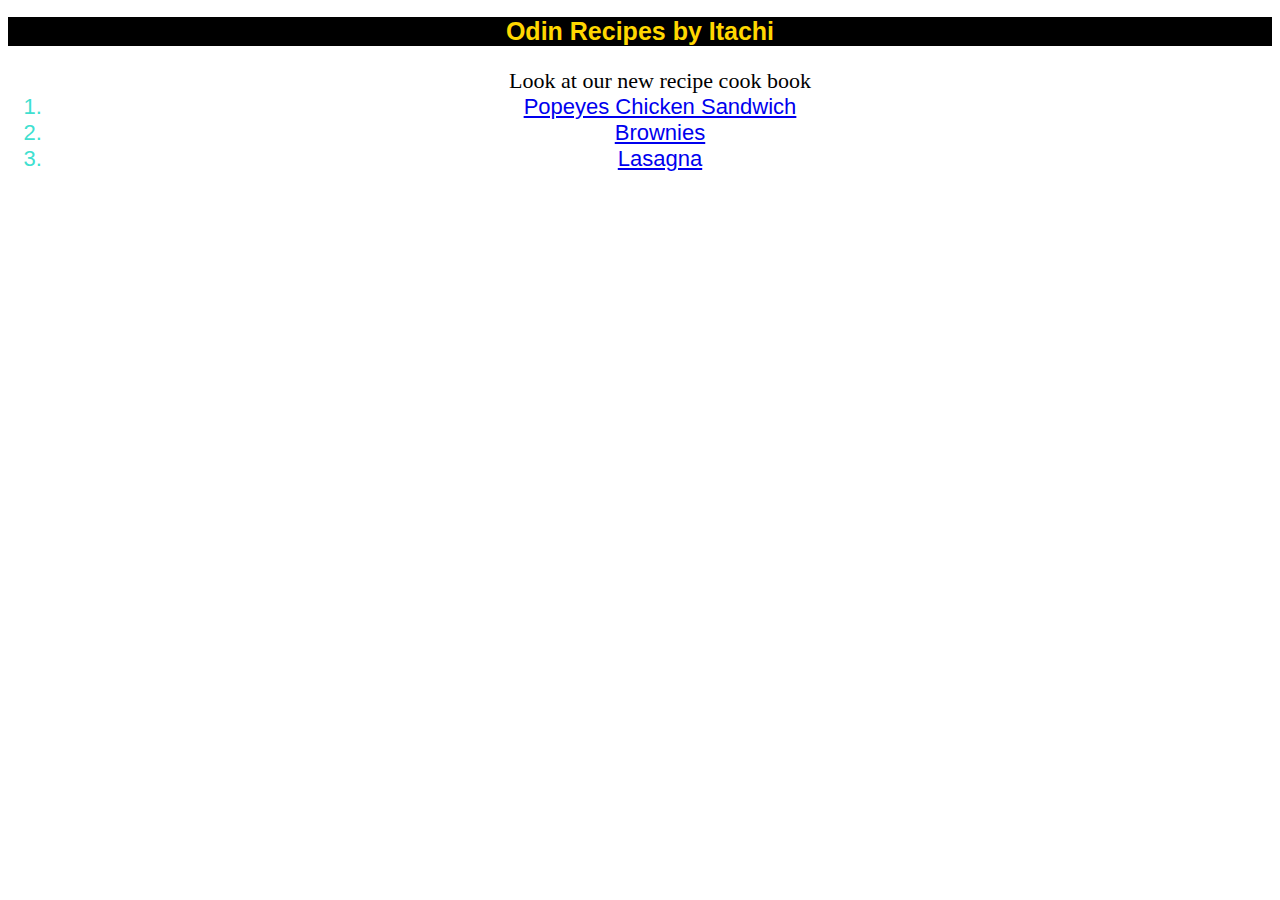
<file: index.html>
<!DOCTYPE html>
<html lang="en">
<head>
    <link rel="Stylesheet" href="Styles.css"/>
    <meta charset="UTF-8">
    <meta http-equiv="X-UA-Compatible" content="IE=edge">
    <meta name="viewport" content="width=device-width, initial-scale=1.0">
    <title>Odin Recipes</title>
</head>
<body>
    
    <h1>Odin Recipes by Itachi</h1>
    <ol style="text-align: center;font-size: 22px;" >Look at our new recipe cook book
        <li class="Food-List"><a href="Recipes/Popeyes Chicken Sandwich.html">Popeyes Chicken Sandwich</a></li>
        <li class="Food-List"><a href="Recipes/Brownies.html">Brownies</a></li>
        <li class="Food-List"><a href="Recipes/Lasagna.html">Lasagna</a></li>
    </ol>
    
</body>
</html>
</file>
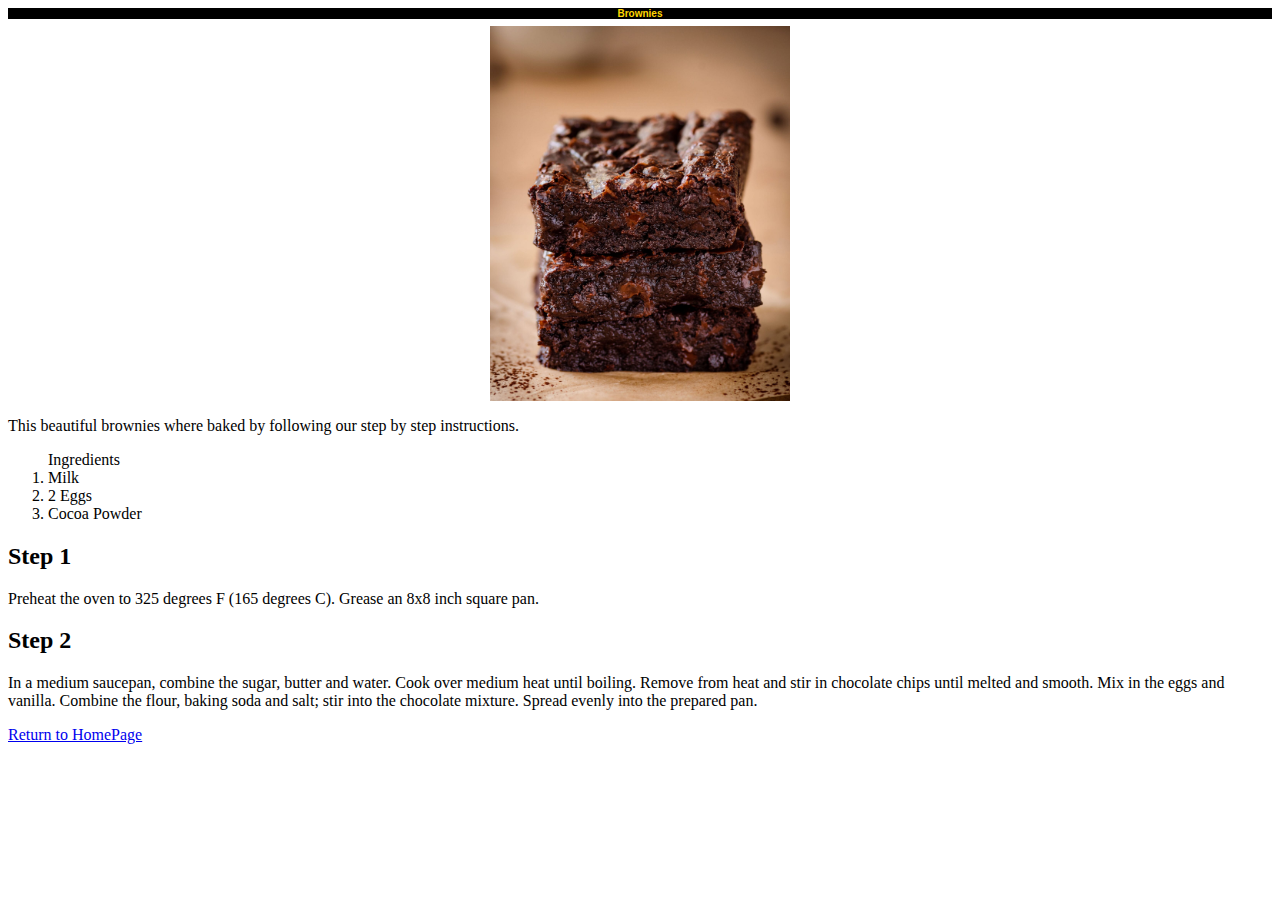
<file: Recipes/Brownies.html>
<!DOCTYPE html>
<html lang="en">
<head>
    <link rel="Stylesheet" href="../Styles.css"/>

    <meta charset="UTF-8">
    <meta http-equiv="X-UA-Compatible" content="IE=edge">
    <meta name="viewport" content="width=device-width, initial-scale=1.0">
    <title>Brownies</title>
</head>
<body>
    <h1 class="h1-second">Brownies</h1>
    <img src="../Images/Brownies.jpeg">
    <p>This beautiful brownies where baked by following our step by step instructions.</p>
    <ol>Ingredients
        <li>Milk</li>
        <li>2 Eggs</li>
        <li>Cocoa Powder</li>
    </ol>
    <h2>Step 1</h2>
    <p>Preheat the oven to 325 degrees F (165 degrees C). Grease an 8x8 inch square pan.</p>
    <h2>Step 2</h2>
    <p>In a medium saucepan, combine the sugar, butter and water. Cook over medium heat until boiling. Remove from heat and stir in chocolate chips until melted and smooth. Mix in the eggs and vanilla. Combine the flour, baking soda and salt; stir into the chocolate mixture. Spread evenly into the prepared pan.</p>
<div>
    <a href="../index.html">Return to HomePage</a>
</div>

</body>
</html>
</file>
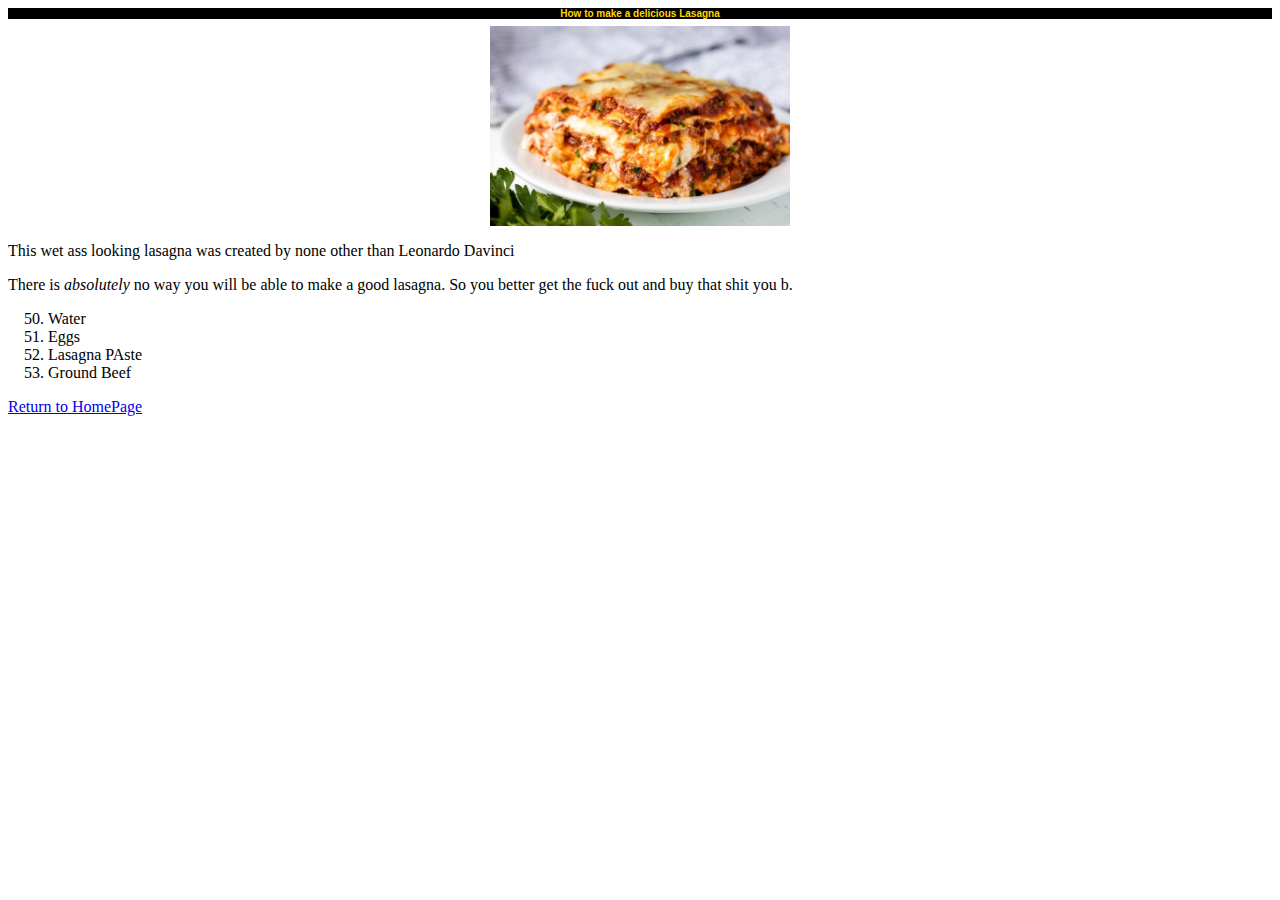
<file: Recipes/Lasagna.html>
<!DOCTYPE html>
<html lang="en">
<head>
    <link rel="Stylesheet" href="../Styles.css"/>

    <meta charset="UTF-8">
    <meta http-equiv="X-UA-Compatible" content="IE=edge">
    <meta name="viewport" content="width=device-width, initial-scale=1.0">
    <title>Lasagna</title>
</head>
<body>
    <h1 class="h1-second">How to make a delicious Lasagna</h1>
    <img src="../Images/Lasagna.jpeg">
    <p>This wet ass looking lasagna was created by none other than Leonardo Davinci</p>

    <p>There is <em>absolutely</em> no way you will be able to make a good lasagna. So you better get the fuck out 
    and buy that shit you b.</p>

    <ol start="50">
        <li>Water</li>
        <li>Eggs</li>
        <li>Lasagna PAste</li>
        <li>Ground Beef</li>
    </ol>
    <div>
        <a href="../index.html">Return to HomePage</a>

    </div>
    
</body>
</html>
</file>
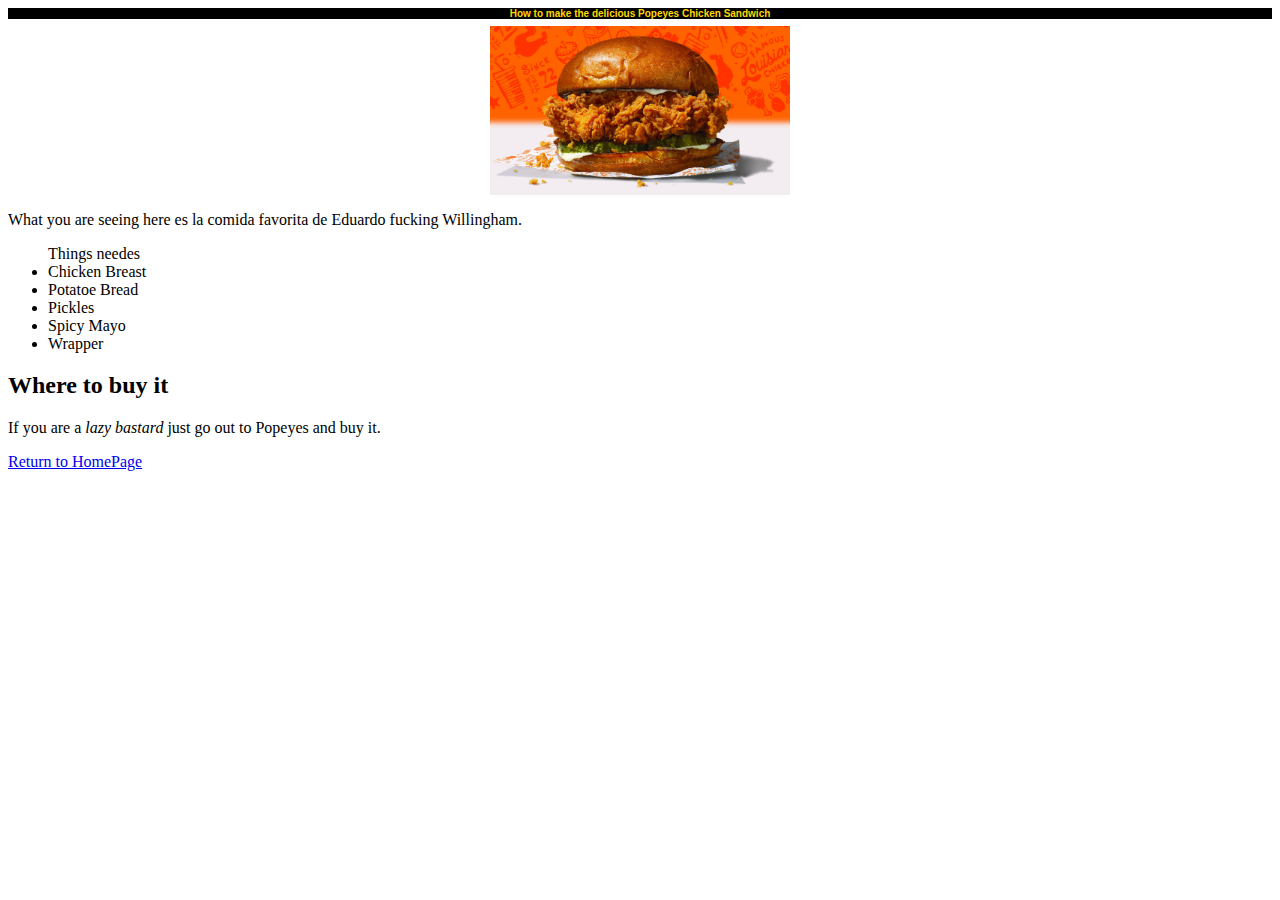
<file: Recipes/Popeyes Chicken Sandwich.html>
<!DOCTYPE html>
<html lang="en">
<head>
    <link rel="Stylesheet" href="../Styles.css"/>

    <meta charset="UTF-8">
    <meta http-equiv="X-UA-Compatible" content="IE=edge">
    <meta name="viewport" content="width=device-width, initial-scale=1.0">
    <title>Popeyes Chicken Sandwich</title>
</head>
<body>
    <h1 class="h1-second">How to make the delicious Popeyes Chicken Sandwich</h1>
    <img src="../Images/Popeyes.jpeg">
    <p>What you are seeing here es la comida favorita de Eduardo fucking Willingham.</p>
    <ul>Things needes
        <li>Chicken Breast</li>
        <li>Potatoe Bread</li>
        <li>Pickles</li>
        <li>Spicy Mayo</li>
        <li>Wrapper</li>
    </ul>
    
    <h2>Where to buy it</h2>
        <p>
            If you are a <em>lazy bastard</em> just go out  to Popeyes and buy it.
        </p>
        <div>    <a href="../index.html">Return to HomePage</a>
        </div>
</body>
</html>
</file>
<file: Styles.css>
/* Stylesheet */

h1 {
    color: gold;
    text-align: center;
    background-color: black;
    font-family: Arial, Helvetica, sans-serif;
    font-size: 25px;
}

.Food-List {
    text-align: center;
    font-family: Arial, Helvetica, sans-serif;
    color: turquoise;
}

img {
    display: block;
    width: 300px;
    height: auto;
    margin-left: auto;
    margin-right: auto;
}

.h1-second {
    font-size: 10px;
}
</file>
